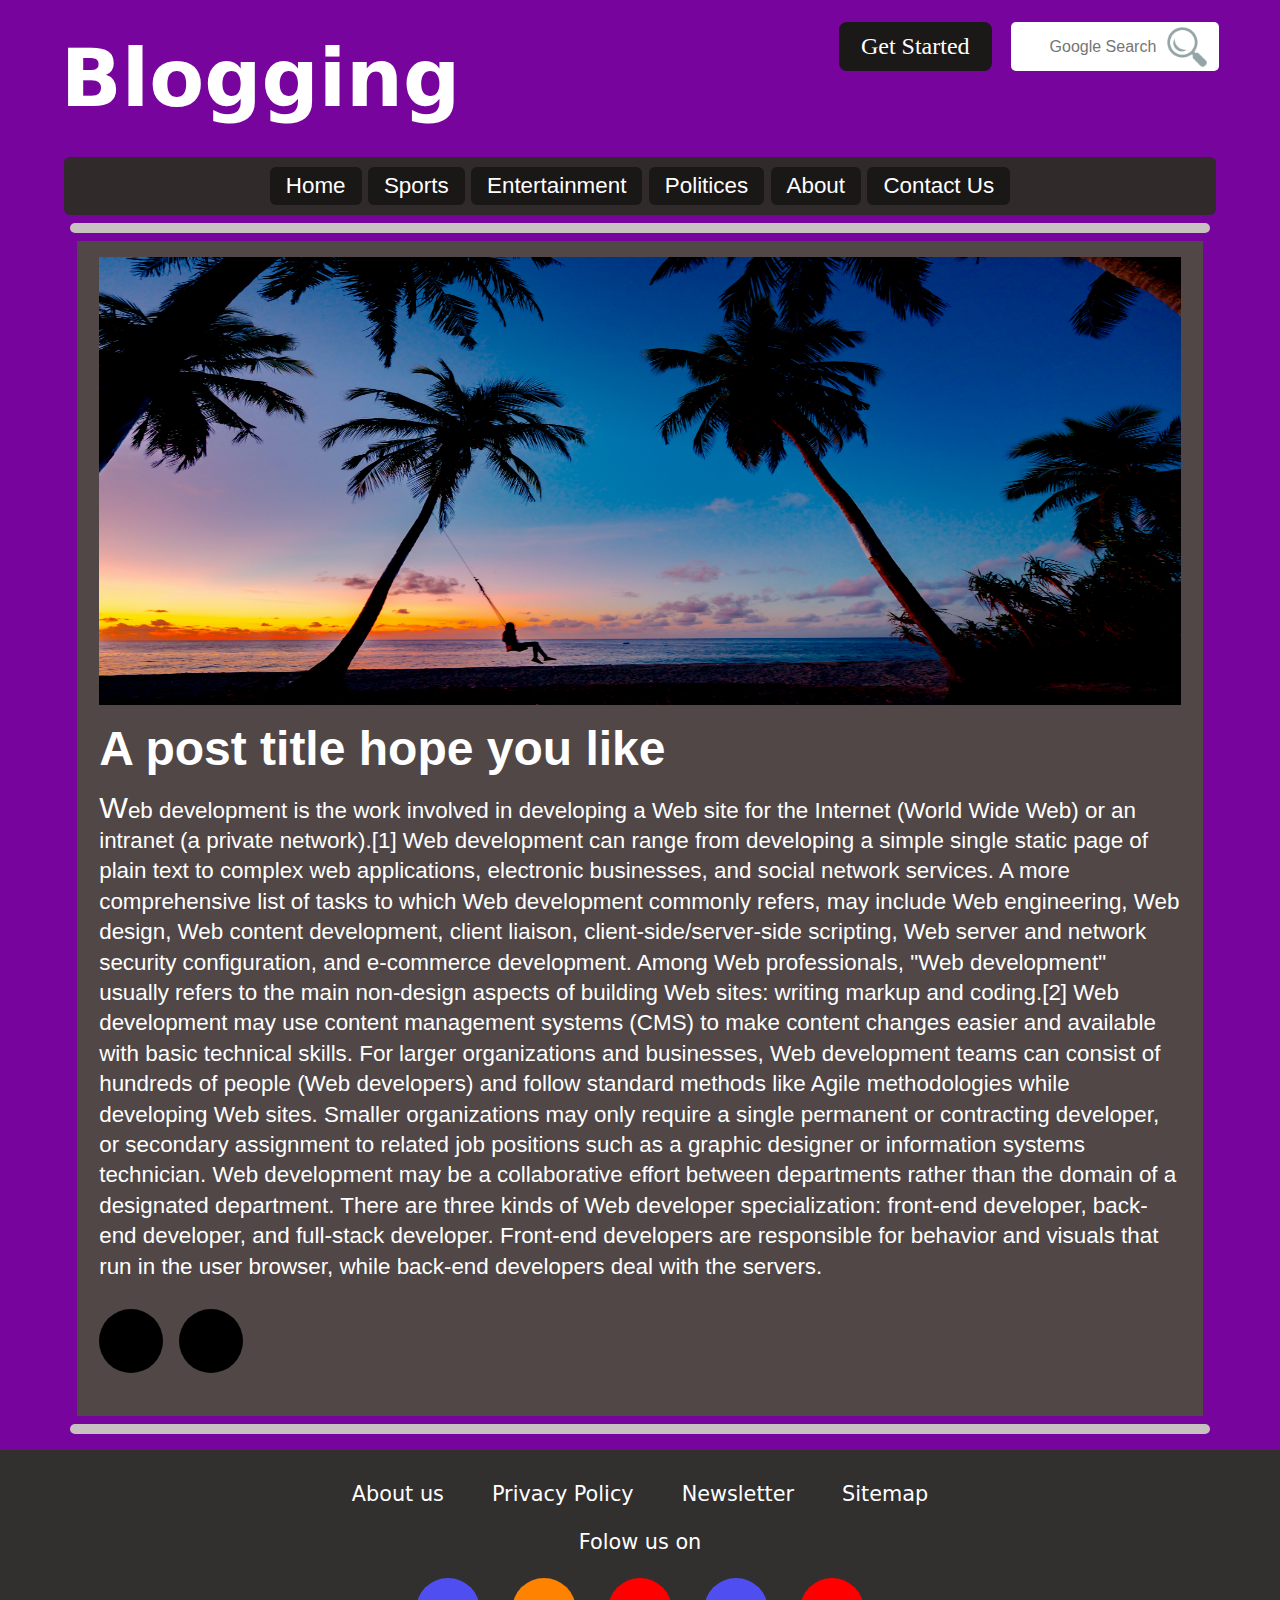
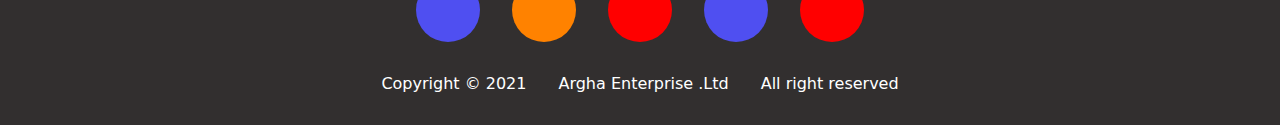
<file: post.html>
<!DOCTYPE html>
<html lang="en">

<head>
    <meta charset="UTF-8">
    <meta http-equiv="X-UA-Compatible" content="IE=edge">
    <meta name="viewport" content="width=device-width, initial-scale=1.0">
    <link rel="stylesheet" href="https://cdnjs.cloudflare.com/ajax/libs/font-awesome/5.15.3/css/all.min.css" integrity="sha512-iBBXm8fW90+nuLcSKlbmrPcLa0OT92xO1BIsZ+ywDWZCvqsWgccV3gFoRBv0z+8dLJgyAHIhR35VZc2oM/gI1w==" crossorigin="anonymous" />
    <link rel="stylesheet" href="https://argha-nilanjon-nondi.github.io/internship-blog/css/style.css">
    <link rel="stylesheet" href="https://argha-nilanjon-nondi.github.io/internship-blog/css/responsive.css">
    <title>A post</title>
    <style>

    </style>
</head>

<body>
    <!--start header-->
    <section>
        <header>
            <div class="logo">
                <h1>Blogging</h1>
            </div>
            <div class="header-start">
                <button>Get Started</button>
                <input type="text" placeholder="Google Search">
            </div>
        </header>
    </section>
    <!--naVBAR START-->
    <section>
        <div class="navbar">
            <ul class="navbar-list">
                <li class="nav-link">
                    <a href="https://argha-nilanjon-nondi.github.io/internship-blog/index.html">Home</a>
                </li>
                <li class="nav-link">
                    <a href="#">Sports</a>
                </li>
                <li class="nav-link">
                    <a href="#">Entertainment</a>
                </li>
                <li class="nav-link">
                    <a href="#">Politices</a>
                </li>
                <li class="nav-link">
                    <a href="#">About</a>
                </li>
                <li class="nav-link">
                    <a href="#">Contact Us</a>
                </li>
            </ul>
        </div>
    </section>
    <!--divider start-->
    <section>
        <div class="divider"></div>
    </section>

    <!--post start-->
    <section>
        <div class="post">
            <div class="post-img">
                <img src="https://argha-nilanjon-nondi.github.io/internship-blog/images/post/10.jpg" alt="">
            </div>
            <div class="post-title">
                <h1>A post title hope you like</h1>
            </div>
            <div class="post-content">
                <p>Web development is the work involved in developing a Web site for the Internet (World Wide Web) or an intranet (a private network).[1] Web development can range from developing a simple single static page of plain text to complex web applications,
                    electronic businesses, and social network services. A more comprehensive list of tasks to which Web development commonly refers, may include Web engineering, Web design, Web content development, client liaison, client-side/server-side
                    scripting, Web server and network security configuration, and e-commerce development. Among Web professionals, "Web development" usually refers to the main non-design aspects of building Web sites: writing markup and coding.[2] Web
                    development may use content management systems (CMS) to make content changes easier and available with basic technical skills. For larger organizations and businesses, Web development teams can consist of hundreds of people (Web developers)
                    and follow standard methods like Agile methodologies while developing Web sites. Smaller organizations may only require a single permanent or contracting developer, or secondary assignment to related job positions such as a graphic
                    designer or information systems technician. Web development may be a collaborative effort between departments rather than the domain of a designated department. There are three kinds of Web developer specialization: front-end developer,
                    back-end developer, and full-stack developer. Front-end developers are responsible for behavior and visuals that run in the user browser, while back-end developers deal with the servers.</p>
            </div>
            <div class="post-mode">
                <button class="post-like"><i class="fas fa-thumbs-up"></i></button>
                <button class="post-dislike"><i class="fas fa-thumbs-down"></i></button>
            </div>
        </div>
    </section>

    <!--divider start-->
    <section>
        <div class="divider"></div>
    </section>
    <!--footer start-->
    <footer>
        <div class="footer-link">
            <div class="footer-sitemap">
                <ul>
                    <li><a href="#">About us</a></li>
                    <li><a href="#">Privacy Policy</a></li>
                    <li><a href="#">Newsletter</a></li>
                    <li><a href="#">Sitemap</a></li>
                </ul>
            </div>
            <div class="footer-social">
                <p>Folow us on</p>
                <ul>
                    <li>
                        <a class="fab fa-facebook-f" href="#"></a>
                    </li>
                    <li>
                        <a class="fab fa-instagram" href="#"></a>
                    </li>

                    <li>
                        <a class="fab fa-youtube" href="#"></a>
                    </li>
                    <li>
                        <a class="fab fa-linkedin-in" href="#"></a>
                    </li>
                    <li>
                        <a class="fab fa-reddit-alien" href="#"></a>
                    </li>

                </ul>
            </div>
        </div>
        <div class="footer-copyright">
            <ul>
                <li>
                    <p>Copyright &copy; 2021</p>
                </li>
                <li><a href="#">Argha Enterprise .Ltd</a></li>
                <li>
                    <p>All right reserved</p>
                </li>
            </ul>
        </div>
    </footer>
</body>

</html>
</file>
